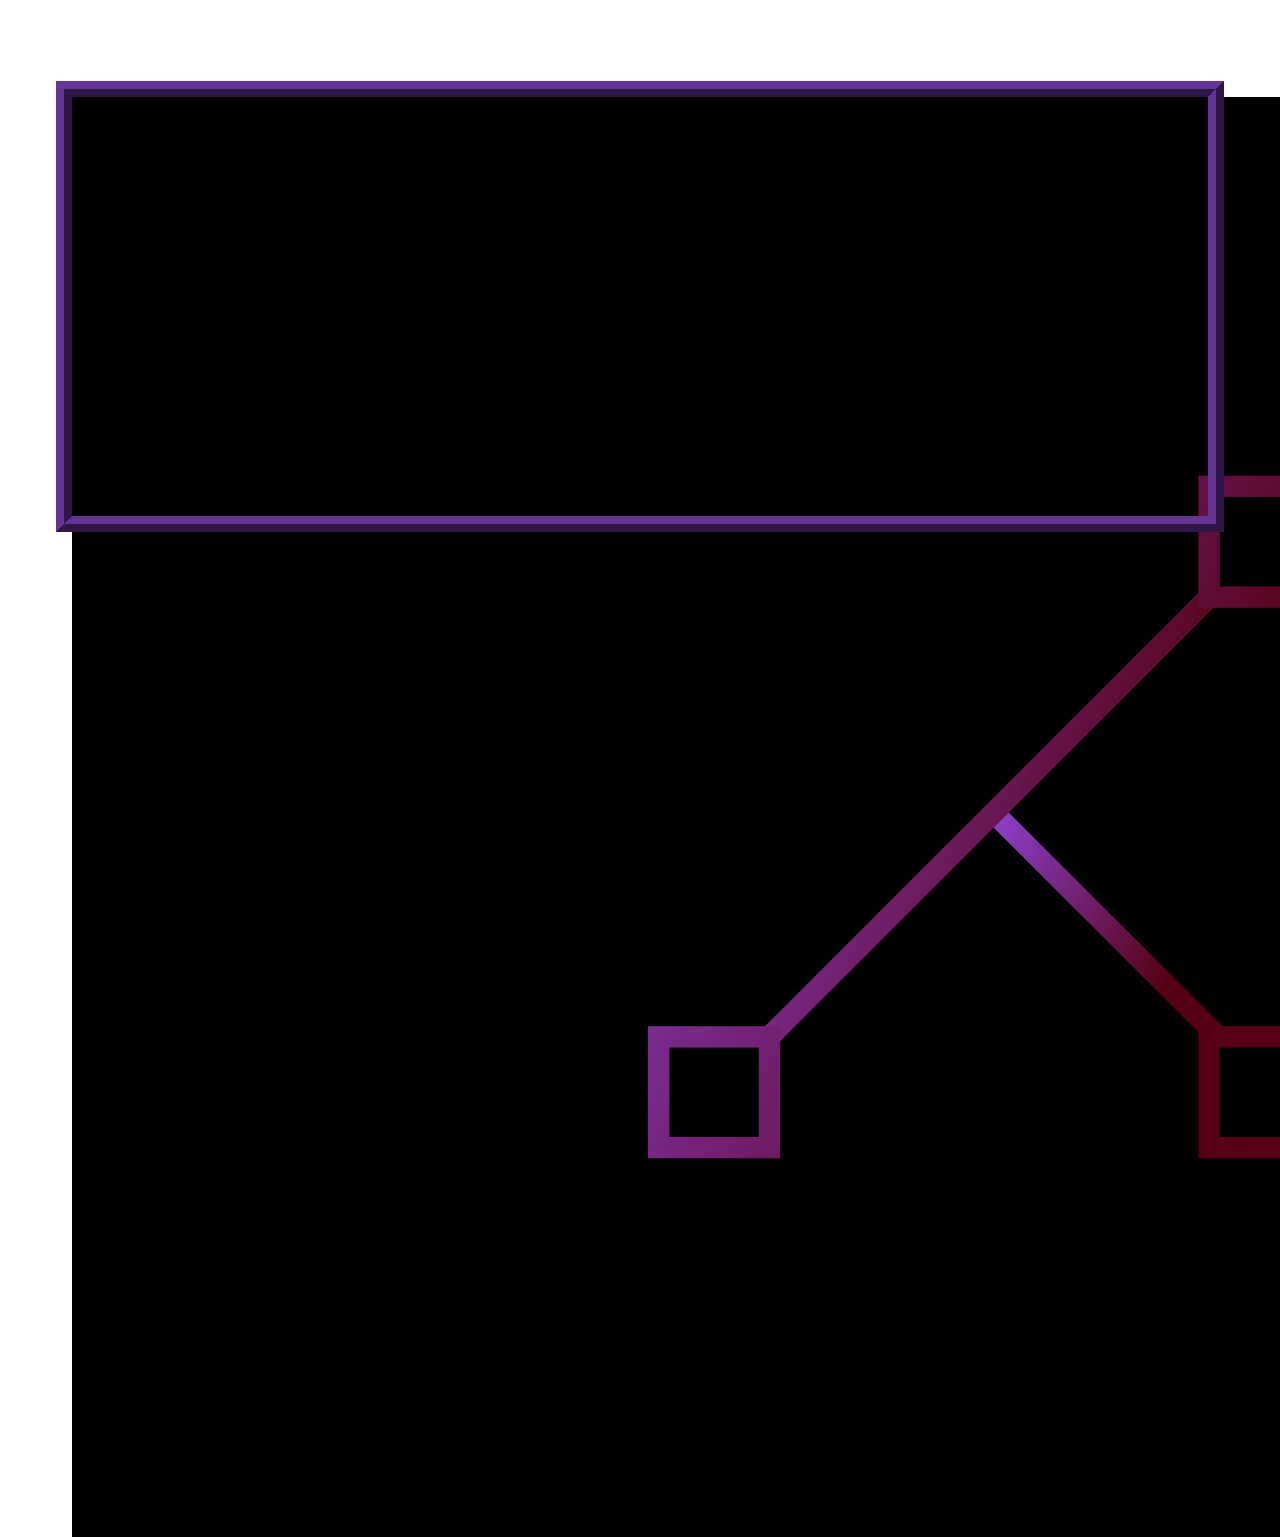
<file: homepage.html>
<html lang="en">
<head>
    <meta charset="UTF-8">
    <meta http-equiv="X-UA-Compatible" content="IE=edge">
    <meta name="viewport" content="width=device-width, initial-scale=1.0">
    <title>Homepage</title>
    <link rel="stylesheet" href="css/stylesheet.css">
</head>
<body>
    <header>
        <img src="images/cover.png" alt="Logo"/>
        <!-- <h2>Having Trouble Securing Your Company's Infrastructure?</h2> 
        <h2>You've Come To The Right Place!</h2> -->

    </header>

    <nav>
        <ul>
            <li><a href="homepage.html">Homepage</a></li>
            <li><a href="about.html">About</a></li>
            <li><a href="contact.html">Contact</a></li>
        </ul>
    </nav>

    <div id="middle">
        <div class="column">
            <section></section>
            <article></article>
        </div>
        <aside class="column"></aside>
    </div>



    
</body>
</html>
</file>
<file: css/stylesheet.css>
body {
  padding: 6rem 4rem;
  margin-top: 1px;
}

header {
  text-align: center;
  outline: thick ridge rebeccapurple;
  height: 60%;
  outline-width: 1rem;
  margin-bottom: 1.5rem;
}

.header-img {
  width: 100%;
  height: 100%;
}

nav {
  margin-bottom: 1.7rem;
}

ul {
  list-style-type: none;
  margin: 10;
  margin-top: 20;
  padding: 0;
  overflow: hidden;
  background-color: #333;
}

li {
  float: left;
}

li a {
  display: block;
  color: white;
  text-align: center;
  padding: 14px 16px;
  font-family: "Times New Roman", serif;
  text-decoration: none;
  font-size: 1.5rem;
  letter-spacing: 2px;
}

li a:hover {
  background-color: rgb(24, 24, 57);
}

#about-middle {
  display: flex;
}

.about-left {
  width: 35%;
  height: 100%;
}

.about-right {
  width: 65%;
}

#index-middle {
  display: flex;
}

.index-column {
  width: 50%;
}

#index-vid {
  width: 95%;
  height: 100%;
}

#about-h1 {
  font: Times Arial;
  font-size: 3.5rem;
  font-style: italic;
  text-align: center;
  letter-spacing: 3px;
  background-color: rgb(69, 9, 25);
  height: 100%;
  text-shadow: 4px 4px 8px black;
  outline-style: groove;
}

.wbpg-text {
  font: 1.6rem normal;
  background-color: rgb(69, 9, 19);
  padding-right: 20px;
  opacity: 2;
  outline-style: ridge;
  height: 23rem;
  text-align: center;
  margin-top: 1rem;
}

#email {
  color: darkgoldenrod;
}

#email:hover {
  color: burlywood;
}

/* .about-bg {
    background-color: rgb(40, 10, 69);
    padding-right: 1rem
    width: 10%;
  } */

#AD-enum {
  width: 73rem;
  padding-top: 0.5rem;
  height: 35rem;
  padding-left: 15px;
}

#about-vid-title {
  text-align: center;
}

.icons {
  padding: 20px;
  font-size: 30px;
  width: 50px;
  text-align: center;
  text-decoration: none;
  margin: 5px 2px;
}

.fa-medium {
  color: beige;
}

.fa-linkedin {
  color: blanchedalmond;
  background-color: darkblue;
}

.fa-slack {
  background-color: rgb(40, 10, 69);
}

.fa-twitter {
  color: azure;
  background-color: skyblue;
}

.fa-instagram {
  background-color: blanchedalmond;
  color-scheme: light;
  color: fuchsia;
}

.fa-stack-overflow {
  color: orangered;
  background-color: aliceblue;
}

#contact-flex {
  display: flex;
}

.contact-column {
  width: 50%;
}

#contact-h1 {
  font-size: 3rem;
  margin-bottom: 1rem;
  font-family: Georgia, "Times New Roman", Times, serif;
}

.form-container {
  border-radius: 5px;
  background-color: rebeccapurple;
  padding: 10px;
  box-sizing: border-box;
  outline: ridge;
  margin-right: 30px;
  margin-bottom: 30px;
}

input[type="text"],
select,
textarea {
  width: 100%;
  padding: 20px;
  border: 1px solid #ccc;
  border-radius: 4px;
  box-sizing: border-box;
  margin-top: 6px;
  margin-bottom: 16px;
  resize: vertical;
}

#subject {
  height: 150px;
}

#severity:hover {
  cursor: pointer;
}

.contact-button {
  width: 100%;
  height: 4rem;
  background-color: slateblue;
  font-size: 2rem;
  font-family: Cambria, Cochin, Georgia, Times, "Times New Roman", serif;
}

.contact-button:hover {
  cursor: pointer;
  opacity: 0.7;
  transition: 0.4s;
}

.map {
  width: 900;
  height: 600;
  margin-top: 4rem;
}

.fa-brands:hover {
  opacity: 0.7;
}

#submit-confirmation {
  background-color: rebeccapurple;
  margin-top: 8rem;
  margin-bottom: 8rem;
  height: 20rem;
  outline-style: inset;
  outline-width: 0.8rem;
  outline-color: darkmagenta;
}

#submit-h1 {
  font-family: Arial, Helvetica, sans-serif;
  font-size: 4rem;
  text-align: center;
  padding-top: 0.8rem;
}

#submit-h2 {
  font-family: Arial, Helvetica, sans-serif;
  font-size: 2rem;
  text-align: center;
  padding-top: 2rem;
}

.return-link {
  font-family: Arial, Helvetica, sans-serif;
  font-size: 2rem;
  text-align: center;
  padding-top: 2rem;
  text-decoration: none;
}

.return-click:hover {
  color: saddlebrown;
}
</file>
